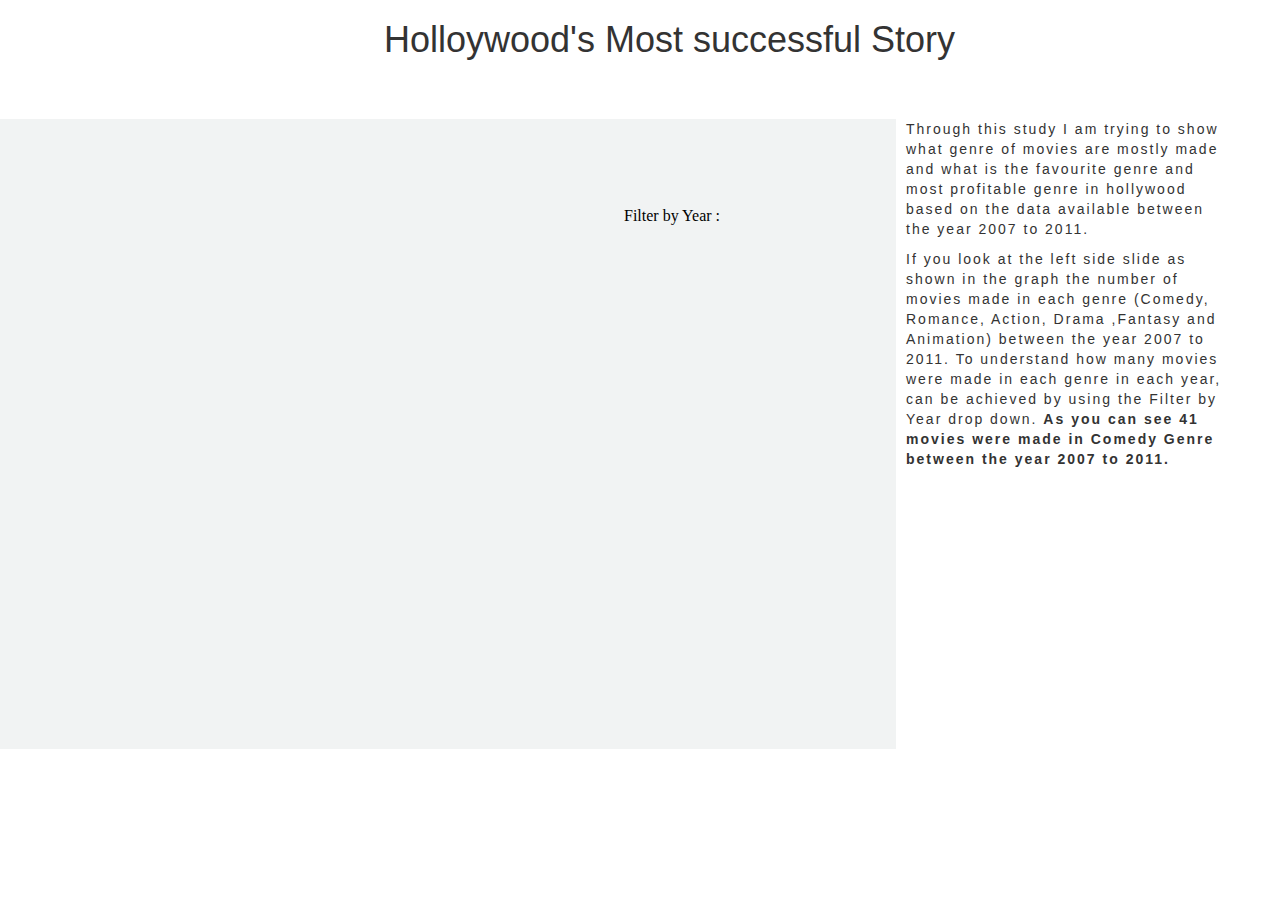
<file: index.html>
<html>
<head>
<script src="https://ajax.googleapis.com/ajax/libs/jquery/3.4.1/jquery.min.js"></script>
<link rel="stylesheet" href="https://maxcdn.bootstrapcdn.com/bootstrap/3.4.0/css/bootstrap.min.css">
<script src="https://ajax.googleapis.com/ajax/libs/jquery/3.4.1/jquery.min.js"></script>
<script src="https://maxcdn.bootstrapcdn.com/bootstrap/3.4.0/js/bootstrap.min.js"></script>
<style>

#div1{
width:70%;
height:70%;
margin-right:10px;
float:left;
}
#div2{
width:25%;
height:80%;
margin-right:10px;
float:left;
}
#div3{
width:100%;
height:5.5%;
margin-right:10px;

}

#button1,#button2,#button3,#button4{
 background-color: #008CBA;
 color: white;
 top:20%;
 position: relative;
 left:60%;


}
#previous1,#previous2,#previous3{
 background-color: #008CBA;
 position: relative;
 color: white;
 top:20%;
 position: relative;
 left:60%;

}
#p1,#p6{ 
 letter-spacing: 2px;
 text-align:left;
 position: relative;
}
#p2{ 
 position: relative;
 letter-spacing: 2px;
 text-align:left;
}
#p3,#p5,#p4,#p7{
 letter-spacing: 2px;
 text-align:left;
 position: relative;
 top:100%
}



</style>
<script>
$(document).ready(function(){
	$('#barChart2').hide();
	$('#barChart3').hide();
	$('#ScatterplotChart').hide();
	$('#button3').hide();
	$('#button4').hide();
	$('#button2').hide();
	$('#previous1').hide();
	$('#previous2').hide();
	$('#previous3').hide();
	$('#p4').hide();
	$('#p5').hide();
	$('#p3').hide();
	$("#p6").hide();
	$("#p7").hide();
	
	$('#button1').hide();  
	$("#button1").delay(35000).animate({height: 'show'});
	$("#p6").delay(25000).animate({height: 'show'});
	var count = 0;
	$("#button1").click(function(){
		if(count == 0){
			$('#barChart2').show();
			$('#button3').show();
			$('#previous1').show();
			$('#p3').show();
			$('#p3').animate({top:"2%"}, "slow")
		
			$('#barChart1').hide();
			$('#barChart3').hide();
			$('#ScatterplotChart').hide();
			$('#button1').hide();
			$('#button4').hide();
			$('#button2').hide();
			$('#p2').animate({top:"100%"}, "slow")
			$('#p2').hide()
			$("#p6").hide()
			count = count +1;
			
		}
		else{
		$('#barChart1').show();
		$('#button2').show();
		$('#p2').show();
		$("#p6").show()
		$('#p2').animate({top:"2%"}, "slow")
		$("#p6").animate({top:"2%"}, "slow")
		
		$('#barChart2').hide();
		$('#barChart3').hide();
		$('#ScatterplotChart').hide();
		$('#button3').hide();
		$('#button4').hide();
		$('#button1').hide();
		$('#previous3').hide();
		$('#p3').animate({top:"100%"}, "slow");
		$('#p3').hide();
		$('#p5').animate({top:"100%"}, "slow");
		$('#p5').hide();
		}
	  });
	$("#button2").click(function(){
		$('#barChart2').show();
		$('#button3').show();
		$('#previous1').show();
		$('#p3').show();
		$('#p3').animate({top:"2%"}, "slow");
		
		
		$('#barChart1').hide();
		$('#barChart3').hide();
		$('#ScatterplotChart').hide();
		$('#button1').hide();
		$('#button4').hide();
		$('#button2').hide();
		$('#p2').animate({top:"100%"}, "slow")
		$('#p2').hide();
	  });
	$("#button3").click(function(){
		$('#barChart3').show();
		$('#button4').show();
		$('#previous2').show();
		$('#p4').show();
		$('#p4').animate({top:"2%"}, "slow");
		
		$('#barChart1').hide();
		$('#barChart2').hide();
		$('#ScatterplotChart').hide();
		$('#button1').hide();
		$('#button2').hide();
		$('#button3').hide();
		$('#previous1').hide();
		$('#p3').animate({top:"100%"}, "slow")
		$('#p3').hide();
	  });
	$("#button4").click(function(){
		$('#ScatterplotChart').show();
		$('#previous3').show();
		$('#p5').show();
		$('#p5').animate({top:"2%"}, "slow");
		$('#p7').delay(25000).animate({height: 'show'});
		$('#p7').animate({top:"2%"}, "slow");
		
		$('#barChart1').hide();
		$('#barChart2').hide();
		$('#barChart3').hide();
		$('#button3').hide();
		$('#button2').hide();
		$('#button4').hide();
		$('#previous2').hide();
		$('#p4').animate({top:"100%"}, "slow");
		$('#p4').hide();
		
	  });
	/*Previous button*/
	$("#previous1").click(function(){
		$('#barChart1').show();
		$('#button2').show();
		$('#p2').show();
		$('#p2').animate({top:"2%"}, "slow")
		
		$('#barChart2').hide();
		$('#barChart3').hide();
		$('#ScatterplotChart').hide();
		$('#button3').hide();
		$('#button4').hide();
		$('#button1').hide();
		$('#previous1').hide();
		$('#p3').animate({top:"100%"}, "slow");
		$('#p3').hide();
		
	  });
	/*Previous button*/
	$("#previous2").click(function(){
		$('#barChart2').show();
		$('#button3').show();
		$('#previous1').show();
		$('#p3').show();
		$('#p3').animate({top:"2%"}, "slow")
		
		$('#barChart1').hide();
		$('#barChart3').hide();
		$('#ScatterplotChart').hide();
		$('#button1').hide();
		$('#button4').hide();
		$('#button2').hide();
		$('#previous2').hide();
		$('#p4').animate({top:"100%"}, "slow");
		$('#p4').hide();
		
	  });
	/*Previous button*/
	$("#previous3").click(function(){
		$('#barChart3').show();
		$('#button4').show();
		$('#previous2').show();
		$('#p4').show();
		$('#p4').animate({top:"2%"}, "slow");
		
		$('#barChart1').hide();
		$('#barChart2').hide();
		$('#ScatterplotChart').hide();
		$('#button1').hide();
		$('#button2').hide();
		$('#button3').hide();
		$('#previous3').hide();	
		$('#p5').animate({top:"100%"}, "slow");
		$('#p5').hide();
		$('#p7').animate({top:"100%"}, "slow");
		$('#p7').hide();
	  });



});
</script>

<title>Holloywood's Most Profitable Story</title>
</head>
<body>
<h1 style="position:relative;left:30%;">Holloywood's Most successful Story</h1>
<div id="div3">
<button class="btn btn-primary" id="button1" title="click here to go next slide" >Next</button>
<button class="btn btn-primary" id="button2" title="click here to go next slide">Next</button>
<button class="btn btn-primary" id="button3" title="click here to go next slide">Next</button>
<button class="btn btn-primary" id="button4" title="click here to go next slide">Next</button>
<button class="btn btn-primary" id="previous1" title="click here to go back to the previous slide">Previous</button>
<button class="btn btn-primary" id="previous2" title="click here to go back to the previous slide">Previous</button>
<button class="btn btn-primary" id="previous3" title="click here to go back to the previous slide">Previous</button>
</div>
<div id="div1">
 <iframe id="barChart1" style="border-style: none; border-color: inherit;position:relative; border-width: 0px; height:100%; width:100%;" src="/Chart1.html"></iframe>
<iframe id="barChart2" style="border-style: none; border-color: inherit; border-width: 0px; height:100%; width:100%;" src="/Chart2.html"></iframe>
<iframe id="barChart3" style="border-style: none; border-color: inherit; border-width: 0px; height:100%; width:100%;" src="/Chart3.html"></iframe>
<iframe id="ScatterplotChart" style="border-style: none; border-color: inherit; border-width: 0px; height:100%; width:100%;" src="/ScatterplotChart.html"></iframe>
</div>
<div id="div2">
<p id= "p1">Through this study I am trying to show what genre of movies are mostly made and what is the favourite genre and most profitable genre in hollywood based on the data available between the year 2007 to 2011. </p>
<p id= "p2">If you look at the left side slide as shown in the graph the number of movies made in each genre (Comedy, Romance, Action, Drama ,Fantasy and Animation) between the year 2007 to 2011. To understand how many movies were made in each genre in each year, can be achieved by using the Filter by Year drop down.
          <b>As you can see 41 movies were made in Comedy Genre between the year 2007 to 2011.</b><br></p>
         <p id="p6">In order to analyze the most successful genre, we have to consider the following criteria:<br>
         <br>1. Profitablity
         <br>2. World Wide Gross
         <br>3. Audience Score <br><br>
         Please  go ahead and click  the <b>Next</b> button to go through the above mentioned Criteria.</p>
         

 <p id="p3">Here you can see the Avg. profitablity chart with respect to each genre. As you can see the most profitable genre is Drama, followed by Comedy, Romance and Animation.  
    <br><br>The point is to be noted here is that only 3 movies were made in Animation genre between the year 2007 and 2010 compare to Comedy and Romance. So from this chart we can see that Drama and Animation were most profitable Genre. However in order to proof this we will look few more upcoming slides(Please go ahead and click the <b>Next</b> button)
    <br><br>Use Filter By year filter to go through Avg. Profitablity chart for each genre by each year.</p>

<p id="p4">The other important Factor in analyzing the most successful genre is the world wide gross income for each genre. If you notice, the Animation has the maximum world wide gross compare to any other genre and next genre in the list is Fantasy. The Drama genre here seems to be doing less business compare to Comedy and Romance or Animation.
      <br><br>If we focus on Animation, we know that only 3 movies were made between the year 2007 and 2011 and by looking the profitablity and gross income chart, Animation stands out a clear winner.
      <br>However, before we decide Animation as the most successful genre, we would have to also analyze the every movies made in each genre and what public thinks about it.<br>
      <br>So, Next we are going to check the Avg. profitablity vs audience Score for each movie in next slide.</p>

<p id="p5">In this as you can see the list of all the movies respective to there genre. Here I am trying to show the most profitable movies vs audience Score.
      <br><br>If you hover over to the dots or use the legend to filter the genre, you can see the Animation and Drama genre is standing out compare to other genre in terms of audience score and profitablity. However if you compare both, you will 
      notice that out of three animation movies, two are highly rated by audience and also giving a tough fight to Drama genre in terms of Profitablity.
      
      <br><br>Next in the list is movies from romance genre, followed by comedy and drama in terms of audience score. The reason they are behind even though they are profitable compare to Animation because the money spent on making these genre is very less compare to Animation. </p>
      <p id="p7"><b><br>So,from all this chart we can conclude that Animation is highest gross income and also most loved genre by the audience compare to any other genre.<b></b></b> </p>
  </div>    
</body> 
</html>
</file>
